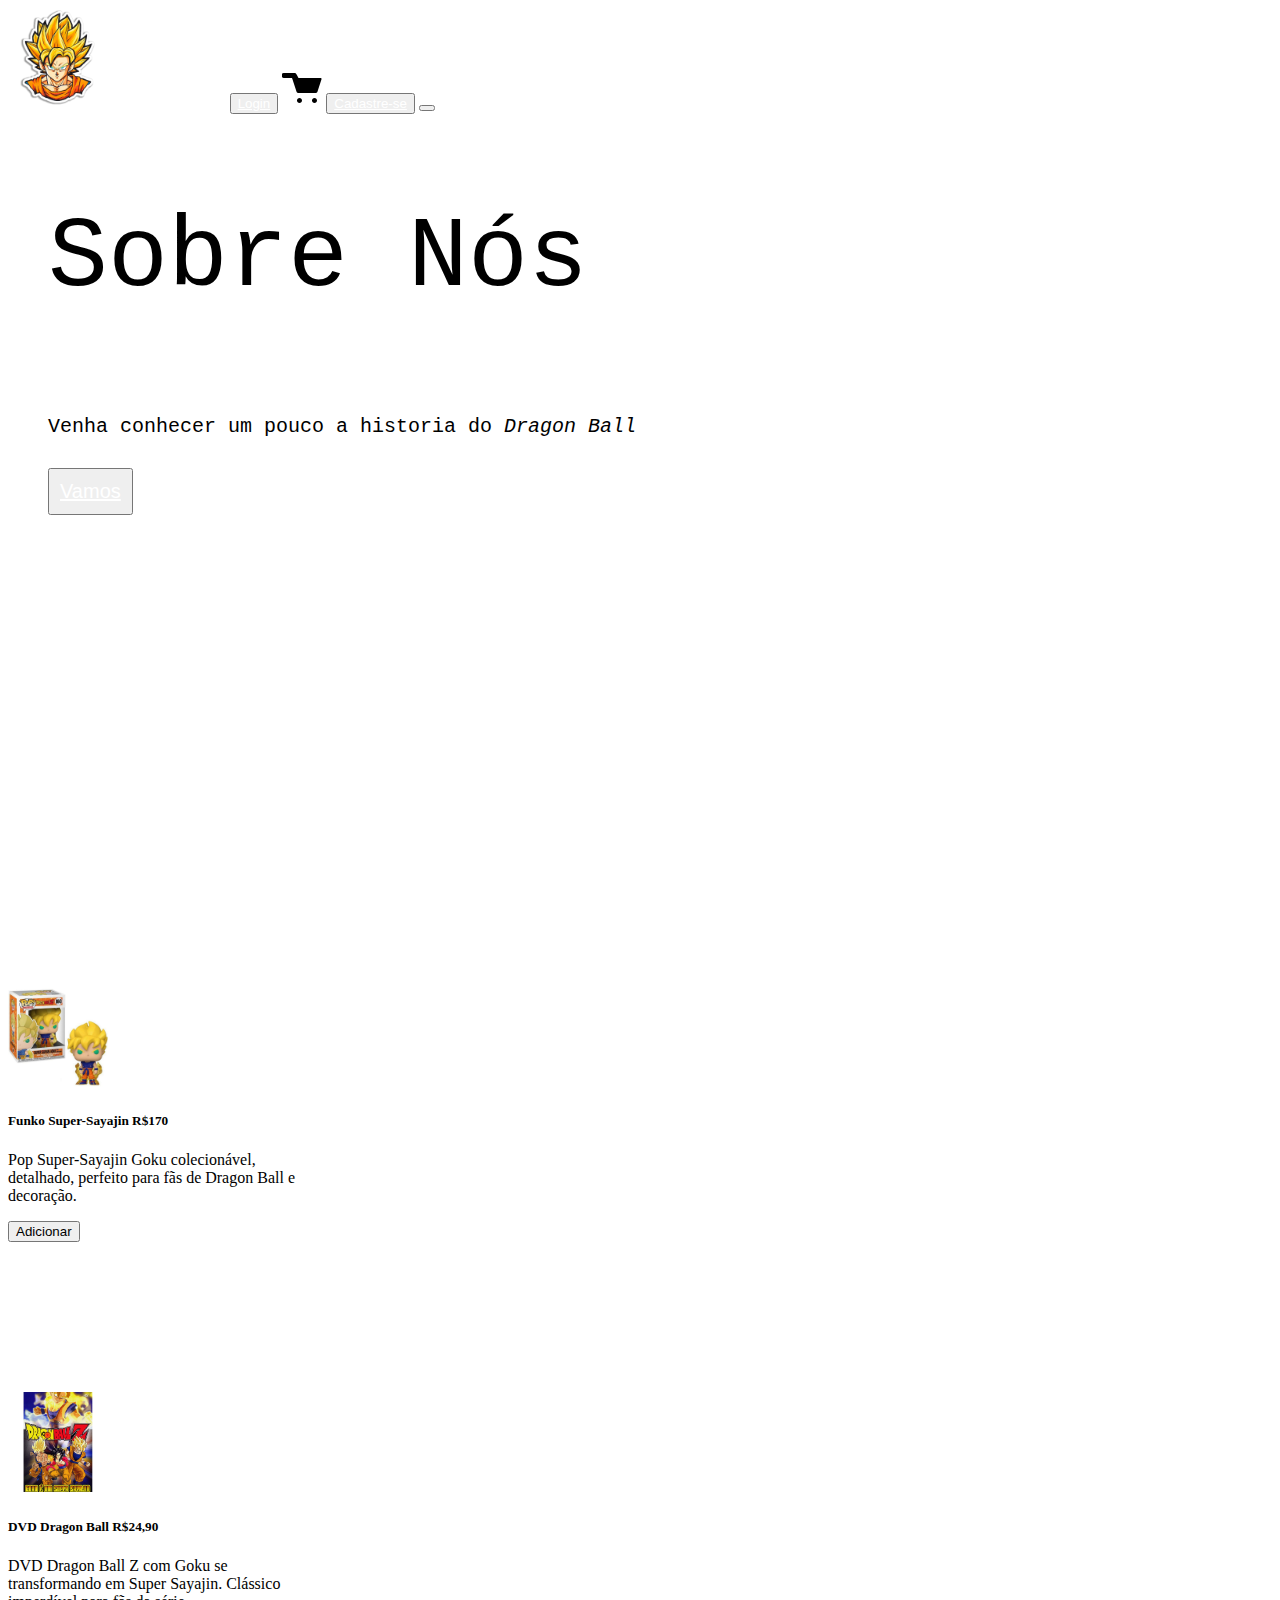
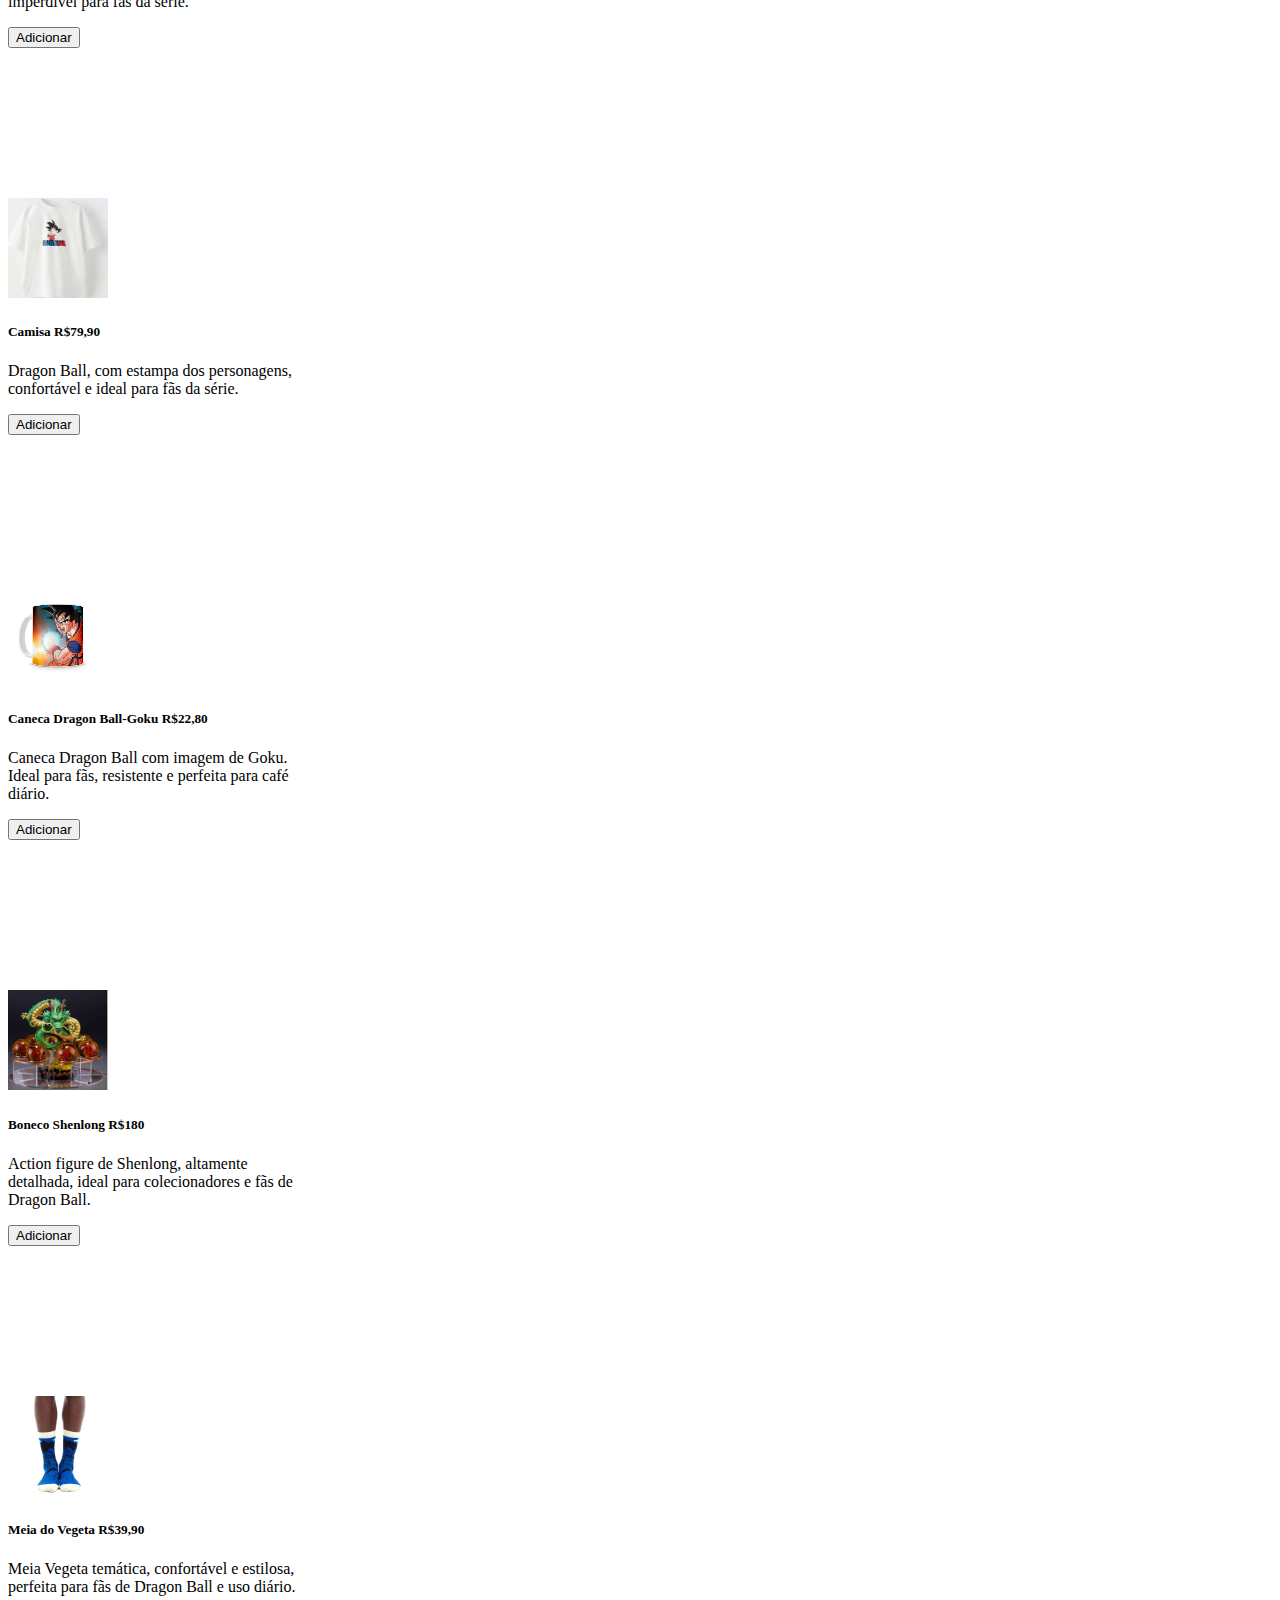
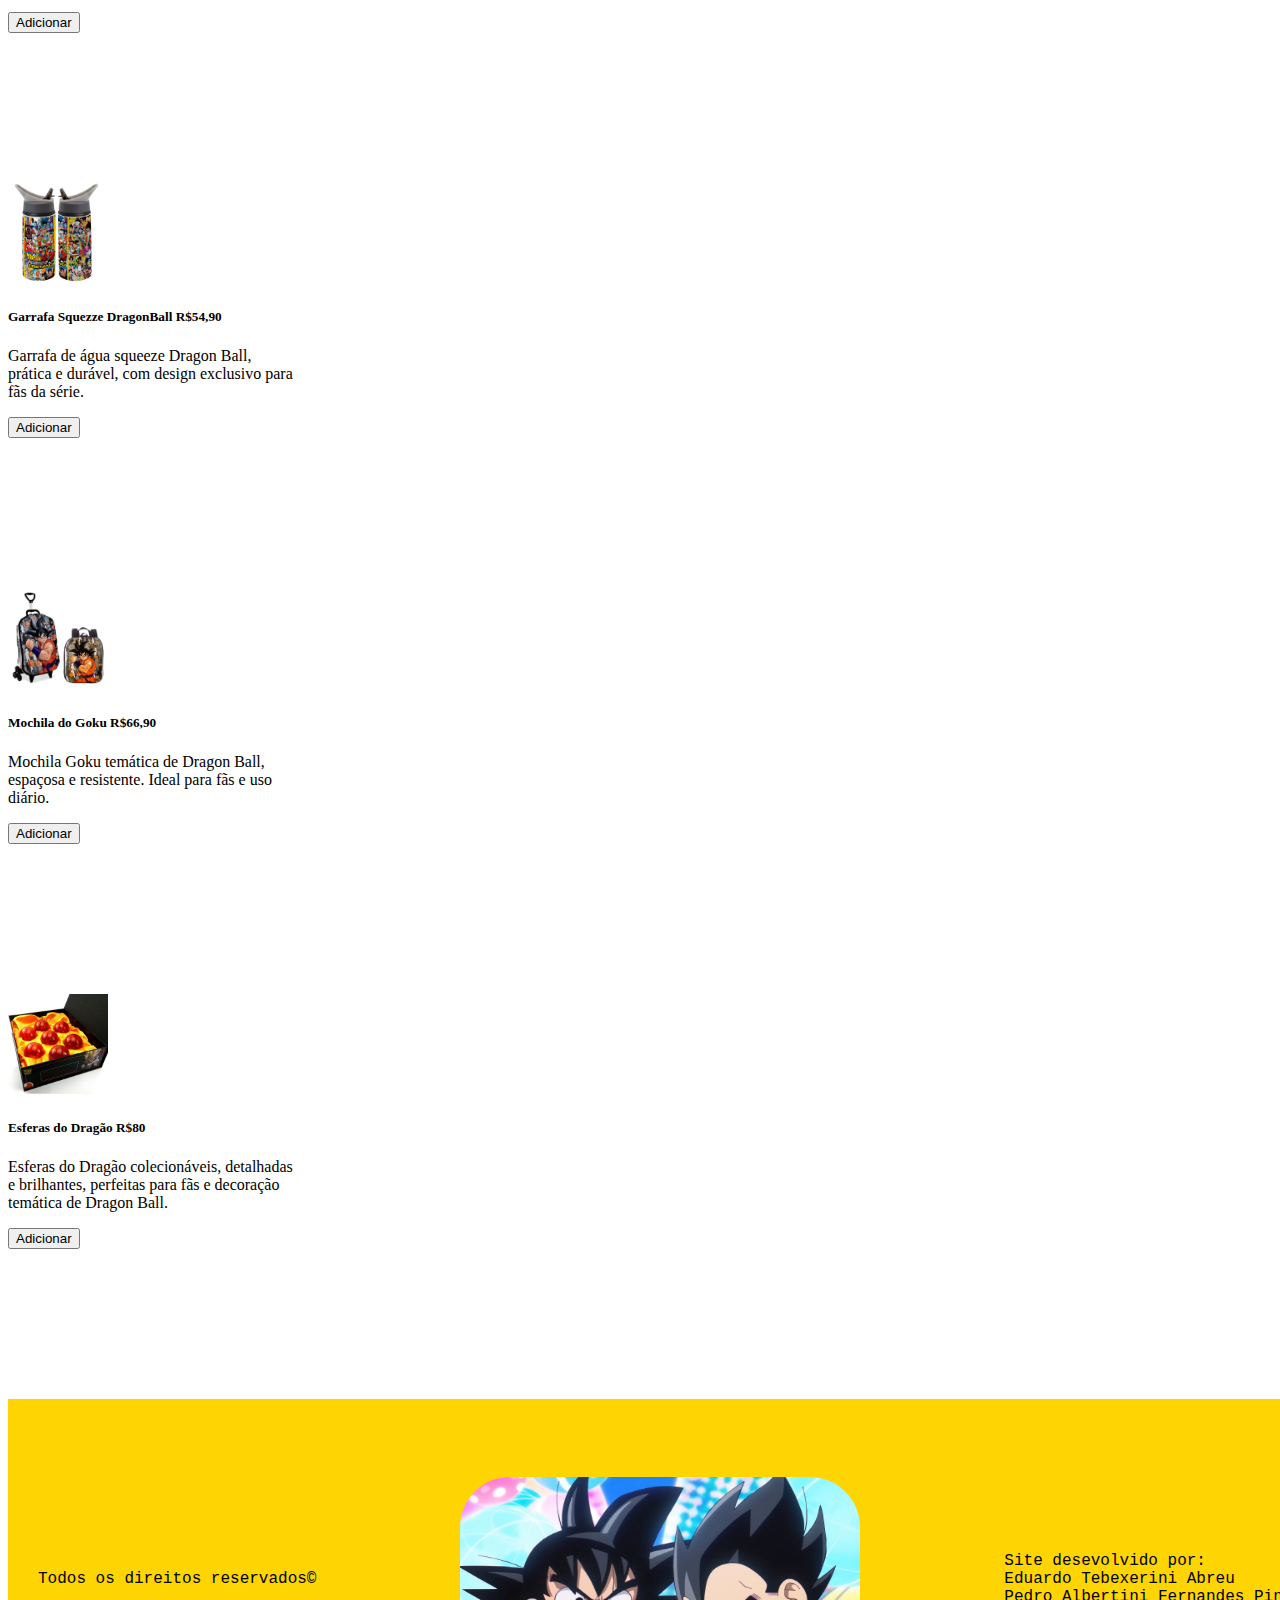
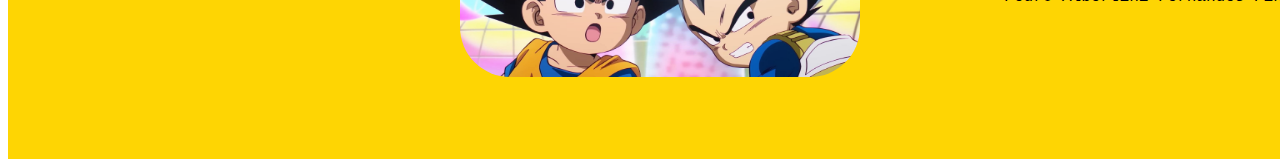
<file: index.html>
<!DOCTYPE html>
<html lang="pt-br">

<head>
    <meta charset="UTF-8">
    <meta name="viewport" content="width=device-width, initial-scale=1.0">
    <link rel="stylesheet" href="https://stackpath.bootstrapcdn.com/bootstrap/4.1.3/css/bootstrap.min.css"
        integrity="sha384-MCw98/SFnGE8fJT3GXwEOngsV7Zt27NXFoaoApmYm81iuXoPkFOJwJ8ERdknLPMO" crossorigin="anonymous">
    <link rel="stylesheet" href="assets/style/style.css">
    <link rel="icon" type="image/x-icon" href="assets/img/goku.favicon.jfif">
    <script src="app.js"></script>
    <title>Site Goku</title>
</head>

<body onload="dados()">
    <div class="container">
        <div class="row">
            <div class="col">
                <nav class="navbar navbar-light">
                    <a class="navbar-brand" href="#">
                        <img src="assets/img/Goku.webp" width="30" height="30" class="d-inline-block align-center"
                            alt="">
                        DRAGON BALL
                    </a>

                    <button class="btn btn-warning"><a href="login.html">Login</a></button>
                    
                    <a href="carrinho.html"><img class="img-carrinho" src="assets/img/carrinho.svg"></a>

                    <button class="btn btn-warning"><a href="cadastro.html">Cadastre-se</a></button>

                    <button class="navbar-toggler" type="button" data-toggle="collapse"
                        data-target="#navbarNavAltMarkup" aria-controls="navbarNavAltMarkup" aria-expanded="false"
                        aria-label="Alterna navegação">
                        <span class="navbar-toggler-icon"></span>
                    </button>
                    <div class="collapse navbar-collapse" id="navbarNavAltMarkup">
                        <div class="navbar-nav">
                            <a class="nav-item nav-link active" href="#">Home <span class="sr-only">(Página
                                    atual)</span></a>
                            <a class="nav-item nav-link" href="#sobrenos">Sobre nos</a>
                            <a class="nav-item nav-link" href="#compras">Produtos</a>
                            <a class="nav-item nav-link" href="carrinho.html">Carrinho</a>
                        </div>
                    </div>
                </nav>
            </div>
        </div>
        <div class="row">
            <div id="pagina-int" class="col-12">
                <div class="bemVindo">
                    <div class="resultado"></div>
                </div>
                <blockquote class="blockquote text-center">
                    <p class="mb-0" id="sobrenos">Sobre Nós</p>
                    <footer class="blockquote-footer" id="sub-sobrenos">Venha conhecer um pouco a historia do <cite
                            title="Título da fonte">Dragon Ball</cite></footer>
                    <button id="botao-sobrenos" class="btn btn-warning btn-sm"><a
                            href="sobrenos.html">Vamos</a></button>
                </blockquote>
            </div>
        </div>
        <div class="row">
            <div class="col">
                <div id="compras" class="card" style="width: 18rem;">
                    <img class="card-img-top img-fluid" src="assets/img/funko-goku.jpg" alt="Imagem de capa do card">
                    <div class="card-body">
                        <h5 class="card-title" >Funko Super-Sayajin R$170</h5>
                        <p class="card-text">Pop Super-Sayajin Goku colecionável, detalhado, perfeito para fãs de
                            Dragon Ball e decoração.</p>
                            <button class="btn btn-warning add-to-cart" data-id="1" data-name="Funko Super-Sayajin" data-price="170.00">Adicionar</button>
                    </div>
                </div>
                <div class="card" style="width: 18rem;">
                    <img class="card-img-top img-fluid" src="assets/img/dvd-dragonball.jpg"
                        alt="Imagem de capa do card">
                    <div class="card-body">
                        <h5 class="card-title">DVD Dragon Ball R$24,90</h5>
                        <p class="card-text">DVD Dragon Ball Z com Goku se transformando em Super Sayajin. Clássico
                            imperdível para fãs da série.</p>
                            <button class="btn btn-warning add-to-cart" data-id="4" data-name="DVD DragonBall" data-price="24.90">Adicionar</button>
                    </div>
                </div>
                <div class="card" style="width: 18rem;">
                    <img class="card-img-top img-fluid" src="assets/img/camisa-DG.webp" alt="Imagem de capa do card">
                    <div class="card-body">
                        <h5 class="card-title">Camisa R$79,90</h5>
                        <p class="card-text">Dragon Ball, com estampa dos personagens, confortável e
                            ideal para fãs da série.</p>
                            <button class="btn btn-warning add-to-cart" data-id="7" data-name="Camisa" data-price="79.90">Adicionar</button>
                    </div>
                </div>
            </div>
            <div class="col">
                <div class="card" style="width: 18rem;">
                    <img class="card-img-top img-fluid" src="assets/img/caneca-goku.jpeg" alt="Imagem de capa do card">
                    <div class="card-body">
                        <h5 class="card-title">Caneca Dragon Ball-Goku R$22,80</h5>
                        <p class="card-text">Caneca Dragon Ball com imagem de Goku. Ideal para fãs, resistente e
                            perfeita para café diário.</p>
                            <button class="btn btn-warning add-to-cart" data-id="2" data-name="Caneca Goku" data-price="22.80">Adicionar</button>
                    </div>
                </div>
                <div class="card" style="width: 18rem;">
                    <img class="card-img-top img-fluid" src="assets/img/sheng long.jfif" alt="Imagem de capa do card">
                    <div class="card-body">
                        <h5 class="card-title" id="prod1">Boneco Shenlong R$180</h5>
                        <p class="card-text">Action figure de Shenlong, altamente detalhada, ideal para colecionadores e
                            fãs de Dragon Ball.</p>
                            <button class="btn btn-warning add-to-cart" data-id="5" data-name="Boneoco Shenlong" data-price="180.00">Adicionar</button>
                    </div>
                </div>
                <div class="card" style="width: 18rem;">
                    <img class="card-img-top img-fluid" src="assets/img/meia-vegeta.webp" alt="Imagem de capa do card">
                    <div class="card-body">
                        <h5 class="card-title">Meia do Vegeta R$39,90</h5>
                        <p class="card-text">Meia Vegeta temática, confortável e estilosa, perfeita para fãs de Dragon
                            Ball e uso diário.</p>
                            <button class="btn btn-warning add-to-cart" data-id="8" data-name="Meia Vegeta" data-price="39.90">Adicionar</button>
                    </div>
                </div>

            </div>
            <div class="col">
                <div class="card" style="width: 18rem;">
                    <img class="card-img-top img-fluid" src="assets/img/garrafa-DG.webp" alt="Imagem de capa do card">
                    <div class="card-body">
                        <h5 class="card-title">Garrafa Squezze DragonBall R$54,90</h5>
                        <p class="card-text">Garrafa de água squeeze Dragon Ball, prática e durável, com design
                            exclusivo para fãs da série.</p>
                            <button class="btn btn-warning add-to-cart" data-id="3" data-name="Garrafa" data-price="54.90">Adicionar</button>
                    </div>
                </div>
                <div class="card" style="width: 18rem;">
                    <img class="card-img-top img-fluid" src="assets/img/mochila-goku.webp" alt="Imagem de capa do card">
                    <div class="card-body">
                        <h5 class="card-title">Mochila do Goku R$66,90</h5>
                        <p class="card-text">Mochila Goku temática de Dragon Ball, espaçosa e resistente. Ideal para fãs
                            e uso diário.</p>
                            <button class="btn btn-warning add-to-cart" data-id="6" data-name="Mochila Goku" data-price="66.90">Adicionar</button>
                    </div>
                </div>
                <div class="card" style="width: 18rem;">
                    <img class="card-img-top img-fluid" src="assets/img/esferas-dragao.webp"
                        alt="Imagem de capa do card">
                    <div class="card-body">
                        <h5 class="card-title">Esferas do Dragão R$80</h5>
                        <p class="card-text">Esferas do Dragão colecionáveis, detalhadas e brilhantes, perfeitas para
                            fãs e decoração temática de Dragon Ball.</p>
                            <button class="btn btn-warning add-to-cart" data-id="9" data-name="Esferas do Dragão" data-price="80.00">Adicionar</button>
                    </div>
                </div>

            </div>
        </div>
    </div>

    <footer class="footerOriginal">
            <p>
                Todos os direitos reservados©
            </p>
            <p>
                <img src="assets/img/fotoFooter.jpg" style="width: 400px; height: 200px; border-radius: 50px;">
            </p>
            <p>
                Site desevolvido por:<br>
                Eduardo Tebexerini Abreu<br>
                Pedro Albertini Fernandes Pinto
            </p>
    </footer>


    <script src="https://code.jquery.com/jquery-3.3.1.slim.min.js"
        integrity="sha384-q8i/X+965DzO0rT7abK41JStQIAqVgRVzpbzo5smXKp4YfRvH+8abtTE1Pi6jizo"
        crossorigin="anonymous"></script>
    <script src="https://cdnjs.cloudflare.com/ajax/libs/popper.js/1.14.3/umd/popper.min.js"
        integrity="sha384-ZMP7rVo3mIykV+2+9J3UJ46jBk0WLaUAdn689aCwoqbBJiSnjAK/l8WvCWPIPm49"
        crossorigin="anonymous"></script>
    <script src="https://stackpath.bootstrapcdn.com/bootstrap/4.1.3/js/bootstrap.min.js"
        integrity="sha384-ChfqqxuZUCnJSK3+MXmPNIyE6ZbWh2IMqE241rYiqJxyMiZ6OW/JmZQ5stwEULTy"
        crossorigin="anonymous"></script>
</body>

</html>
</file>
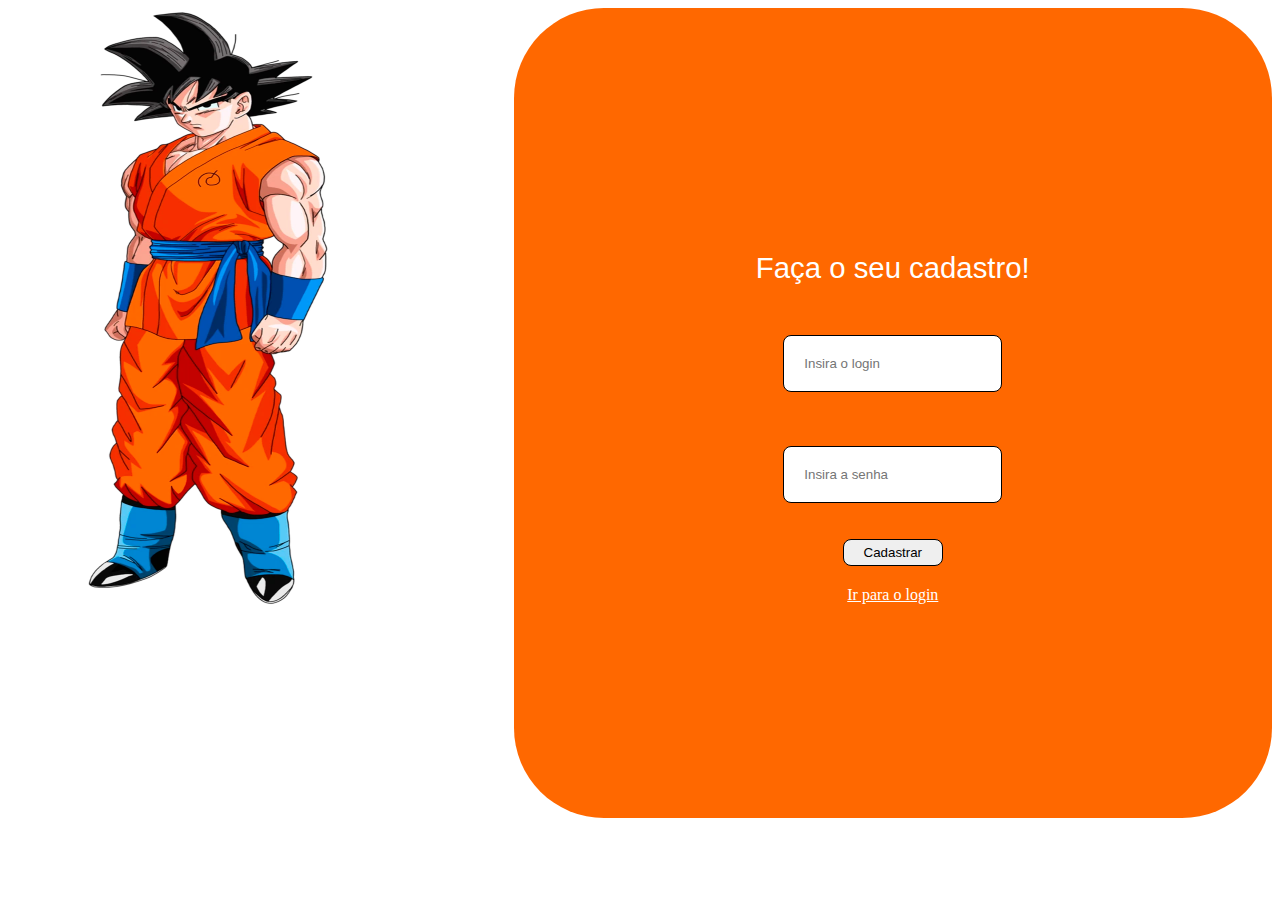
<file: cadastro.html>
<!DOCTYPE html>
<html lang="pt-br">

<head>
    <meta charset="UTF-8">
    <meta name="viewport" content="width=device-width, initial-scale=1.0">
    <link rel="stylesheet" href="assets/style/style.css">
    <script src="app.js"></script>
    <title>Cadastro</title>
</head>

<style>
    body{
        background: #ffffff;
    }
</style>

<body onload="dados()">
    <div class="maior">
        <div class="divImagem">
            <img src="assets/img/gokuLogin.webp" alt="gokuGrande" style="width: 400px; height: 600px;">
        </div>
        <div class="entrar">
            <p id="pLogin" style="color: white;">Faça o seu cadastro!</p>
            <input type="text" class="form-control form-control-sm" id="cadastroId" placeholder="Insira o login"><br><br><br>
            <input type="password" class="form-control form-control-sm" id="senha1"
                placeholder="Insira a senha"><br><br>
                <button type="submit" onclick="cadastrar()" id='enviarLogin' class="btn btn-warning btn-sm">Cadastrar</button>
            <a href="login.html" style="margin-top: 20px;">Ir para o login</a>
        </div>
    </div>
</body>

</html>
</file>
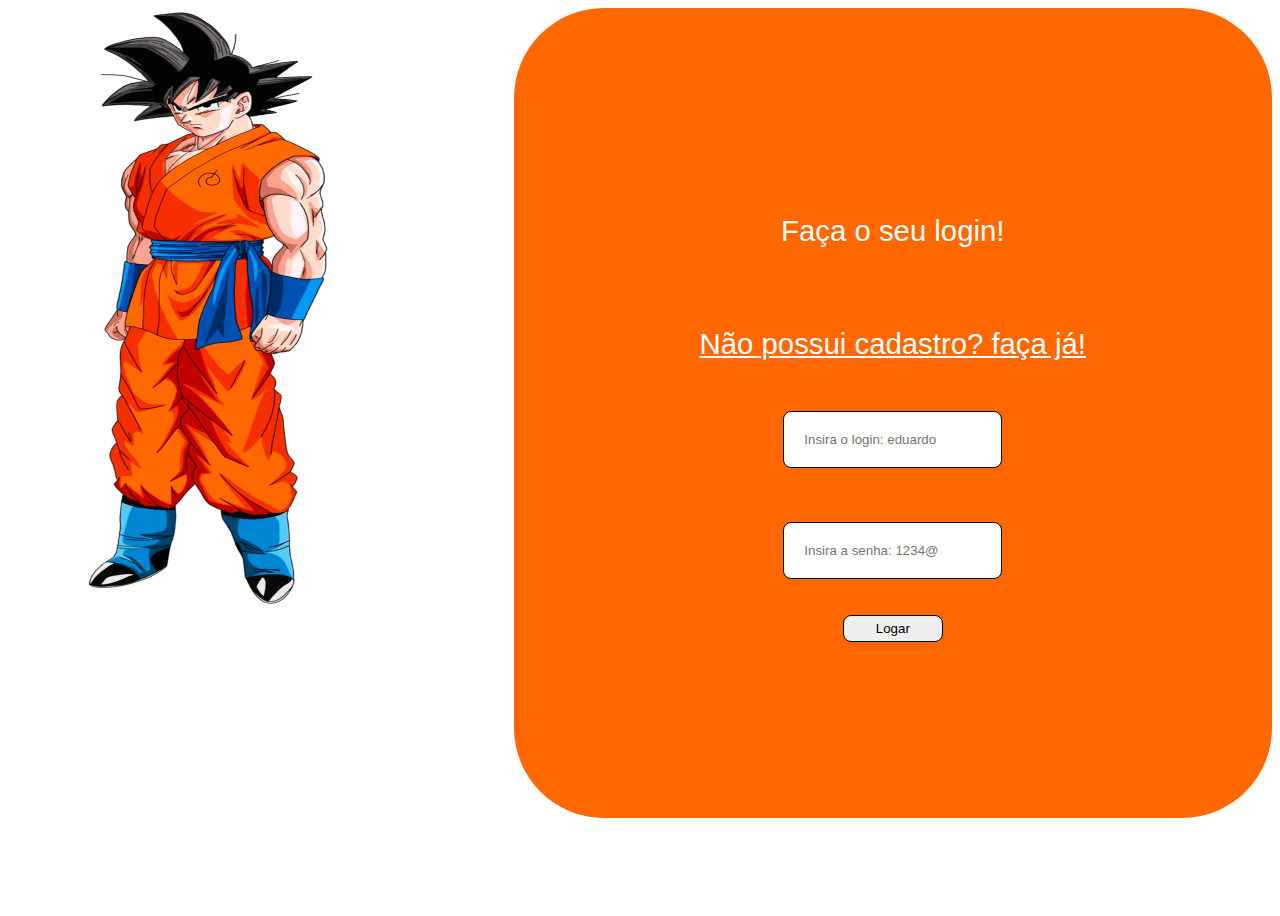
<file: login.html>
<!DOCTYPE html>
<html lang="pt-br">

<head>
    <meta charset="UTF-8">
    <meta name="viewport" content="width=device-width, initial-scale=1.0">
    <link rel="stylesheet" href="assets/style/style.css">
    <script src="app.js"></script>
    <title>Login</title>
</head>

<style>
    body{
        background: #ffffff;
    }
</style>

<body onload="dados()">
    <div class="maior">
        <div class="divImagem">
            <img src="assets/img/gokuLogin.webp" alt="gokuGrande" style="width: 400px; height: 600px;">
        </div>
        <div class="entrar">
            <p id="pLogin">Faça o seu login!</p>
            <a href="cadastro.html"><p id="pLogin">Não possui cadastro? faça já!</p></a>
            <input type="text" class="form-control form-control-sm" id="login" placeholder="Insira o login: eduardo"><br><br><br>
            <input type="password" class="form-control form-control-sm" id="password"
                placeholder="Insira a senha: 1234@"><br><br>
                <button type="submit" onclick="login()" id='enviarLogin' class="btn btn-warning btn-sm">Logar</button>
        </div>
    </div>
</body>

</html>
</file>
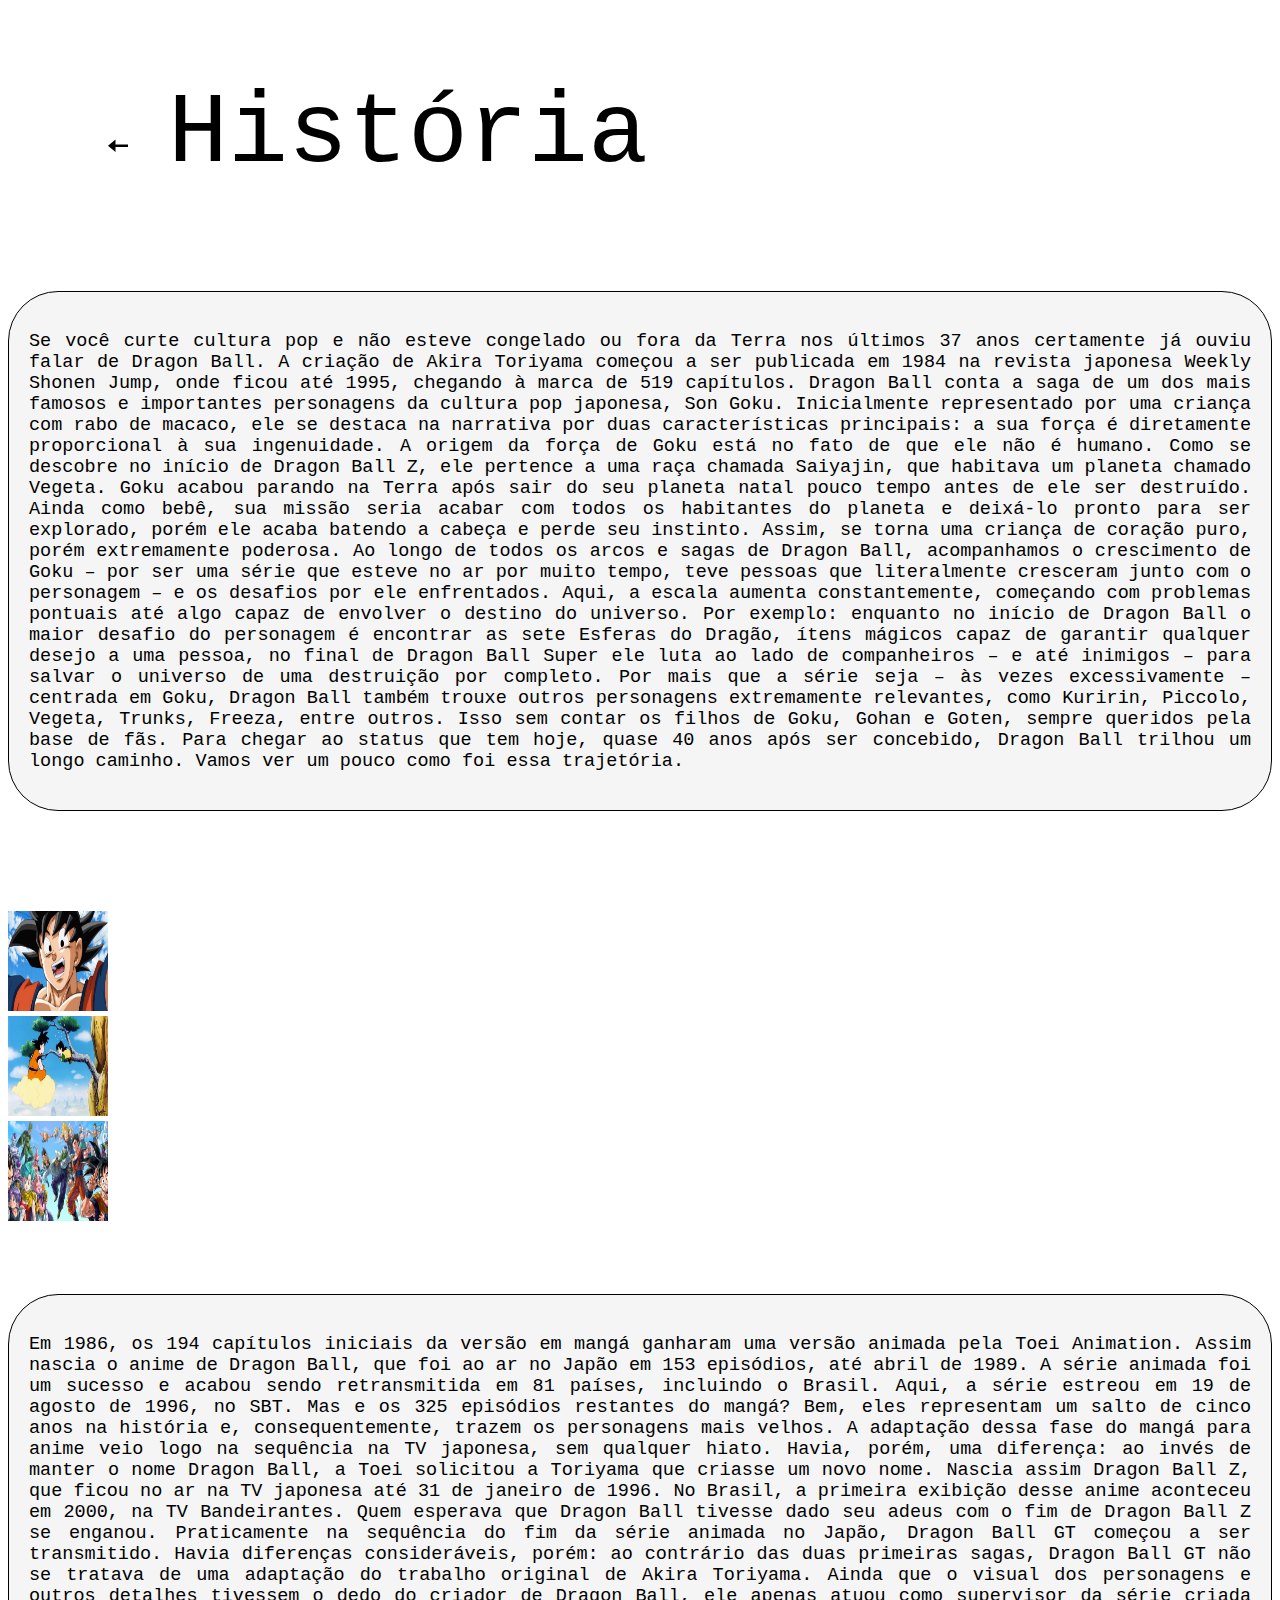
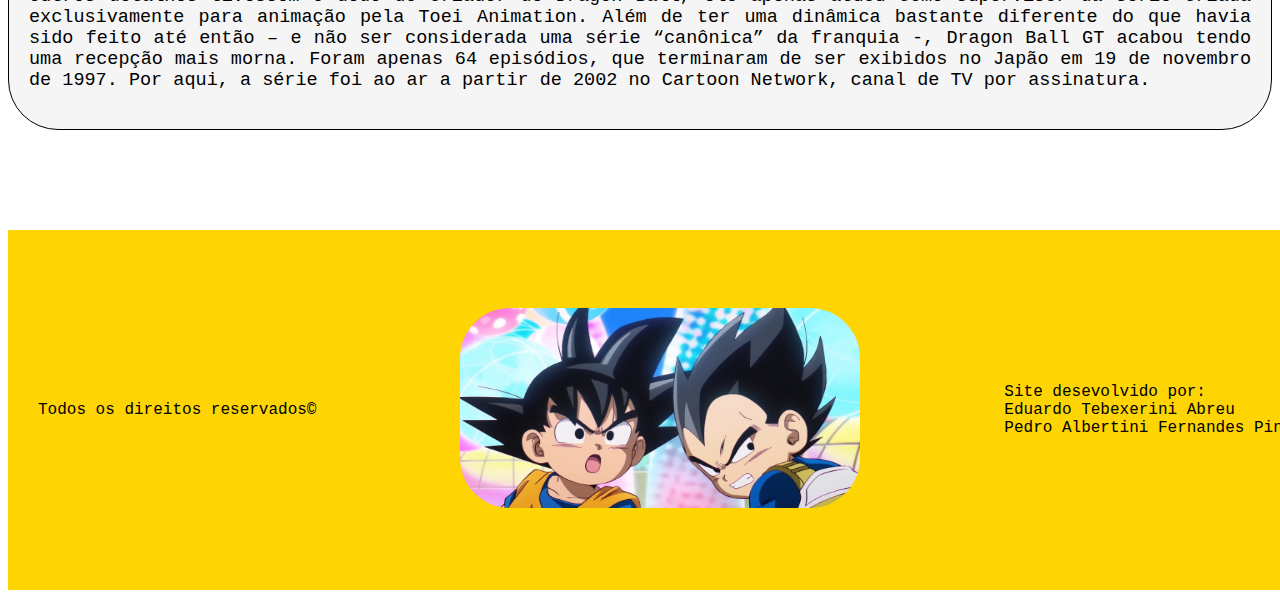
<file: sobrenos.html>
<!DOCTYPE html>
<html lang="pt-br">

<head>
    <meta charset="UTF-8">
    <meta name="viewport" content="width=device-width, initial-scale=1.0">
    <link rel="stylesheet" href="https://stackpath.bootstrapcdn.com/bootstrap/4.1.3/css/bootstrap.min.css"
        integrity="sha384-MCw98/SFnGE8fJT3GXwEOngsV7Zt27NXFoaoApmYm81iuXoPkFOJwJ8ERdknLPMO" crossorigin="anonymous">
    <link rel="stylesheet" href="assets/style/style.css">
    <link rel="icon" type="image/x-icon" href="assets/img/goku.favicon.jfif">
    <script src="app.js"></script>
    <title>Site Goku</title>
</head>

<body>
    <div class="container-sobrenos">
        <div class="row" id="teste">
            <div class="col-sm-1" id="daSeta">
                <a class="nav-link active" href="index.html"><img class="img-seta" src="assets/img/seta-esq.svg"></a>
            </div>
            <div class="col-sm-11">
                <blockquote class="blockquote text-center" id="daHistoria">
                    <p class="mb-0" id="sobrenos">História</p>
                </blockquote>
            </div>
        </div>
        <div class="row">
            <div class="col-md-10 offset-md-1">

                <div class="title-sobrenos">

                </div>
                <div class="primeiroP">
                    <p>Se você curte cultura pop e não esteve congelado ou fora da Terra nos últimos 37 anos certamente
                        já
                        ouviu
                        falar de
                        Dragon Ball. A criação de Akira Toriyama começou a ser publicada em 1984 na revista japonesa
                        Weekly
                        Shonen
                        Jump,
                        onde ficou até 1995, chegando à marca de 519 capítulos.

                        Dragon Ball conta a saga de um dos mais famosos e importantes personagens da cultura pop
                        japonesa,
                        Son Goku.
                        Inicialmente representado por uma criança com rabo de macaco, ele se destaca na narrativa por
                        duas
                        características principais: a sua força é diretamente proporcional à sua ingenuidade.

                        A origem da força de Goku está no fato de que ele não é humano. Como se descobre no início de
                        Dragon
                        Ball Z,
                        ele
                        pertence a uma raça chamada Saiyajin, que habitava um planeta chamado Vegeta.

                        Goku acabou parando na Terra após sair do seu planeta natal pouco tempo antes de ele ser
                        destruído.
                        Ainda
                        como
                        bebê, sua missão seria acabar com todos os habitantes do planeta e deixá-lo pronto para ser
                        explorado, porém
                        ele
                        acaba batendo a cabeça e perde seu instinto. Assim, se torna uma criança de coração puro, porém
                        extremamente
                        poderosa.

                        Ao longo de todos os arcos e sagas de Dragon Ball, acompanhamos o crescimento de Goku – por ser
                        uma
                        série
                        que
                        esteve no ar por muito tempo, teve pessoas que literalmente cresceram junto com o personagem – e
                        os
                        desafios
                        por
                        ele enfrentados. Aqui, a escala aumenta constantemente, começando com problemas pontuais até
                        algo
                        capaz de
                        envolver o destino do universo.

                        Por exemplo: enquanto no início de Dragon Ball o maior desafio do personagem é encontrar as sete
                        Esferas do
                        Dragão, ítens mágicos capaz de garantir qualquer desejo a uma pessoa, no final de Dragon Ball
                        Super
                        ele luta
                        ao
                        lado de companheiros – e até inimigos – para salvar o universo de uma destruição por completo.

                        Por mais que a série seja – às vezes excessivamente – centrada em Goku, Dragon Ball também
                        trouxe
                        outros
                        personagens extremamente relevantes, como Kuririn, Piccolo, Vegeta, Trunks, Freeza, entre
                        outros.
                        Isso sem
                        contar os filhos de Goku, Gohan e Goten, sempre queridos pela base de fãs.

                        Para chegar ao status que tem hoje, quase 40 anos após ser concebido, Dragon Ball trilhou um
                        longo
                        caminho.
                        Vamos ver um pouco como foi essa trajetória.</p>
                </div>
                <div class="col-md-7 offset-md-2">
                    <div class="container-carrosel">
                        <div id="carouselExampleControls" class="carousel slide" data-ride="carousel">
                            <div class="carousel-inner">
                                <div class="carousel-item active">
                                    <img class="d-block w-100 img-fluid" src="assets/img/slide1.png"
                                        alt="Primeiro Slide">
                                </div>
                                <div class="carousel-item">
                                    <img class="d-block w-100 img-fluid" src="assets/img/slide2.jpg"
                                        alt="Segundo Slide">
                                </div>
                                <div class="carousel-item">
                                    <img class="d-block w-100 img-fluid" src="assets/img/slide3.jpg"
                                        alt="Terceiro Slide">
                                </div>
                            </div>
                            <a class="carousel-control-prev" href="#carouselExampleControls" role="button"
                                data-slide="prev">
                                <span class="carousel-control-prev-icon" aria-hidden="true"></span>
                                <span class="sr-only">Anterior</span>
                            </a>
                            <a class="carousel-control-next" href="#carouselExampleControls" role="button"
                                data-slide="next">
                                <span class="carousel-control-next-icon" aria-hidden="true"></span>
                                <span class="sr-only">Próximo</span>
                            </a>
                        </div>
                    </div>
                </div>
                <div class="col-md-10 offset-md-1"></div>
                <div class="primeiroP">
                    <p>Em 1986, os 194 capítulos iniciais da versão em mangá ganharam uma versão animada pela Toei
                        Animation. Assim nascia o anime de Dragon Ball, que foi ao ar no Japão em 153 episódios, até
                        abril
                        de 1989. A série animada foi um sucesso e acabou sendo retransmitida em 81 países, incluindo o
                        Brasil. Aqui, a série estreou em 19 de agosto de 1996, no SBT.

                        Mas e os 325 episódios restantes do mangá? Bem, eles representam um salto de cinco anos na
                        história
                        e, consequentemente, trazem os personagens mais velhos. A adaptação dessa fase do mangá para
                        anime
                        veio logo na sequência na TV japonesa, sem qualquer hiato. Havia, porém, uma diferença: ao invés
                        de
                        manter o nome Dragon Ball, a Toei solicitou a Toriyama que criasse um novo nome.

                        Nascia assim Dragon Ball Z, que ficou no ar na TV japonesa até 31 de janeiro de 1996. No Brasil,
                        a
                        primeira exibição desse anime aconteceu em 2000, na TV Bandeirantes.

                        Quem esperava que Dragon Ball tivesse dado seu adeus com o fim de Dragon Ball Z se enganou.
                        Praticamente na sequência do fim da série animada no Japão, Dragon Ball GT começou a ser
                        transmitido.

                        Havia diferenças consideráveis, porém: ao contrário das duas primeiras sagas, Dragon Ball GT não
                        se
                        tratava de uma adaptação do trabalho original de Akira Toriyama. Ainda que o visual dos
                        personagens
                        e outros detalhes tivessem o dedo do criador de Dragon Ball, ele apenas atuou como supervisor da
                        série criada exclusivamente para animação pela Toei Animation.

                        Além de ter uma dinâmica bastante diferente do que havia sido feito até então – e não ser
                        considerada uma série “canônica” da franquia -, Dragon Ball GT acabou tendo uma recepção mais
                        morna.
                        Foram apenas 64 episódios, que terminaram de ser exibidos no Japão em 19 de novembro de 1997.
                        Por
                        aqui, a série foi ao ar a partir de 2002 no Cartoon Network, canal de TV por assinatura.</p>
                </div>
            </div>
        </div>
    </div>

    <footer class="footerOriginal">
        <p>
            Todos os direitos reservados©
        </p>
        <p>
            <img src="assets/img/fotoFooter.jpg" style="width: 400px; height: 200px; border-radius: 50px;">
        </p>
        <p>
            Site desevolvido por:<br>
            Eduardo Tebexerini Abreu<br>
            Pedro Albertini Fernandes Pinto
            
        </p>
    </footer>

    <script src="https://code.jquery.com/jquery-3.3.1.slim.min.js"
        integrity="sha384-q8i/X+965DzO0rT7abK41JStQIAqVgRVzpbzo5smXKp4YfRvH+8abtTE1Pi6jizo"
        crossorigin="anonymous"></script>
    <script src="https://cdnjs.cloudflare.com/ajax/libs/popper.js/1.14.3/umd/popper.min.js"
        integrity="sha384-ZMP7rVo3mIykV+2+9J3UJ46jBk0WLaUAdn689aCwoqbBJiSnjAK/l8WvCWPIPm49"
        crossorigin="anonymous"></script>
    <script src="https://stackpath.bootstrapcdn.com/bootstrap/4.1.3/js/bootstrap.min.js"
        integrity="sha384-ChfqqxuZUCnJSK3+MXmPNIyE6ZbWh2IMqE241rYiqJxyMiZ6OW/JmZQ5stwEULTy"
        crossorigin="anonymous"></script>
</body>
</file>
<file: assets/style/style.css>
html{
    scroll-behavior: smooth;
}
img{
    width: 100px;
    height: 100px;
}

.img-carrinho{
    width: 40px;
    height: 40px;
}
.img-seta{
    width: 20px;
    height: 20px;
}


.maior{
    display: flex;
    width: 100%;
    height: 100vh;
}

.entrar{
    background-color:#FF6800;
    border-radius: 90px;
    display: flex;
    flex-direction: column;
    align-items: center;
    justify-content: center;
    width: 60%;
    height: 90vh;
}

#pLogin{
    margin-bottom: 50px;
    font-size: 22pt;
    font-family: 'lato', sans-serif;
    color: rgb(0, 0, 0);
    text-decoration: none;
    color: white;
}

#cadastroId{
    padding: 20px;
    border: solid 1px;
    border-radius: 8px;
}

#senha1{
    padding: 20px;
    border: solid 1px;
    border-radius: 8px;
}

#enviarLogin{
    color: rgb(0, 0, 0);
    width: 100px;
    padding: 5px;
    border: solid 1px;
    border-radius: 8px;
}

.divImagem{
    width: 40%;
}

#enviar{
    color: white;
}
#login{
    padding: 20px;
    border: solid 1px;
    border-radius: 8px;
}
#password{
    margin-left: 20px;
    margin-right: 20px;
    padding: 20px;
    border: solid 1px;
    border-radius: 8px;
}
#pagina-int{
    height: 95vb;
}
#sobrenos{
    margin-top: 70px;
    font-size: 100px;
    font-family: monaco, Consolas, "Lucida Console", monospace;
}
#sub-sobrenos{
    font-size: 20px;
    font-family: monaco, Consolas, "Lucida Console", monospace;
}
#botao-sobrenos{
    margin-top: 30px;
    padding: 10px;
    font-size: 20px;
}
a, #botaoadd{
    color: white;
}
a:hover{
    color: white;
    text-decoration: none;
}
.card{
    margin-bottom: 150px;
}
.card-button{
    font-size: 20px;
}
.title-carrinho{
    margin-bottom: 50px;
}
.container-sobrenos{
    font-family: monaco, Consolas, "Lucida Console", monospace;
    text-align: justify;
}
.container-carrosel{
    margin-top: 50px;
    margin-bottom: 50px;
    width: 700px;
}

.bemVindo{
    width: 100%;
    max-height: 50px;
    display: flex;
    justify-content: center;
    align-items: center;
    font-size: 30px;
}

.primeiroP{
    background-color: whitesmoke;
    padding: 20px;
    border: 1px solid black;
    border-radius: 50px;
    font-family: monaco, Consolas, "Lucida Console", monospace;
    transition: 1s;
    font-size: 18.5px;
    margin-bottom: 100px;
}

.primeiroP:hover{
    box-shadow: 0px 0px 0px 2px #E0A800;
}

#teste{
    display: flex;
    align-items: center;
    padding-left: 100px;
}

#daHistoria{
    max-width: 960px;
    margin-bottom: 50px;
}

.footerOriginal{
    display: flex;
    align-items: center;
    justify-content: space-between;
    width: 100%;
    height: 300px;
    background-color: #FED503;
    padding: 30px;
    font-family: monaco, Consolas, "Lucida Console", monospace;
}
.mais{
    color: rgb(78, 188, 78);
}
</file>
